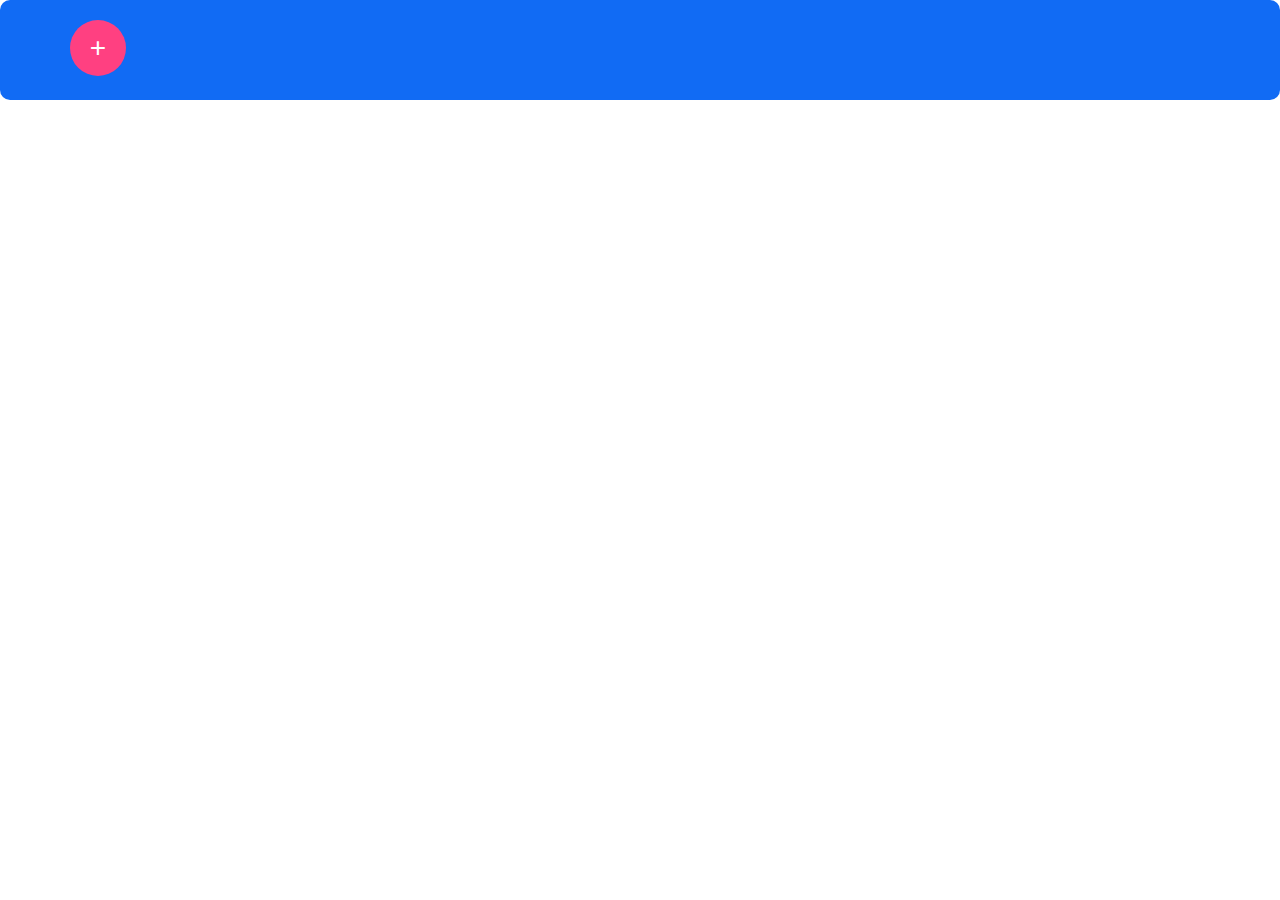
<file: app.html>
<!DOCTYPE html>
<html>

  <head>
      <title>Symptoms Solver</title>
      <link href="https://fonts.googleapis.com/css?family=Berkshire+Swash" rel="stylesheet">
      <link href="https://encrypted-tbn0.gstatic.com/images?q=tbn:ANd9GcQBVCmjiRV5jTju5DV8VxLLf3j5y-_urDbeJBiv2I20CnURunZtkQ" rel="shortcut icon">
      <script src="https://ajax.googleapis.com/ajax/libs/jquery/2.1.1/jquery.min.js"></script>
      <script src="script.js" ></script>
      <script src="https://maxcdn.bootstrapcdn.com/bootstrap/3.3.7/js/bootstrap.min.js" integrity="sha384-Tc5IQib027qvyjSMfHjOMaLkfuWVxZxUPnCJA7l2mCWNIpG9mGCD8wGNIcPD7Txa" crossorigin="anonymous"></script>
      <link rel="stylesheet" href="https://maxcdn.bootstrapcdn.com/bootstrap/3.3.7/css/bootstrap.min.css" integrity="sha384-BVYiiSIFeK1dGmJRAkycuHAHRg32OmUcww7on3RYdg4Va+PmSTsz/K68vbdEjh4u" crossorigin="anonymous">
      <link type="text/css" rel="stylesheet" href="style.css" />
  </head>
  <body>
     <div class="navbar-fixed-top" id="name">
         <div class="container">
            <h1 id="here" style='text-align: center; color: white'></h1>
            <div id="selecter" class="dropdown">
                </div>
                    <!---<button class="selectbar" id="round" class="btn dropdown-toggle" data-toggle="dropdown">-Select-
                        <span class="glyphicon glyphicon-chevron-right" aria-hidden="true"></span>
                    </button>--->
                <div class="row" id="handle">
                    <div class="col-md-3">
                                                 <div class="add-button">
                        <div class="sub-button tl" id="books">Books</div>
                        <div class="sub-button tr" id="music">Music</div>
                        <div class="sub-button bl" id="articles">Articles</div>
                        <div class="sub-button br" id="movies">Movies</div>
                      </div>
                    </div>
                    <div class="col-md-3">

                    </div>
                    <div class="col-md-3">
                    </div>
                    <div class="col-md-3">
                    </div>
                </div>
               
                
                <!---<div class="dropdown-menu selectbar">
            
                    <div class="dropdown-item click" id="books">Books</div>
                    
                    <div class="dropdown-item click" id="music">Music</div>
                    
                    <div class="dropdown-item click" id="articles">Articles</div>
                    
                    <div class="dropdown-item click" id="movies">Movies</div>
                    
                    <a href="index.html"><div class="dropdown-item" style="color: black">Back</div></a>
                </div> --->
                
            
         </div>
       
     </div> 
     
    <div id="confetti">
    </div>
    
    <div id="content">
        <h2 id="subject"></h2>
            
    </div>
    
    
  </body>

</html>
</file>
<file: style.css>
p{
    color: white;
    background-color: black;
    border-radius: 10px;
    width:500px;
    -webkit-transition-duration: 0.4s; 
    transition-duration: 0.4s;
}

#happy{
    height:300px;
    width:400px;
    top:100px;
}

p:hover {
    background-color: white; 
    color: black;
}

#disorder{
    border-radius: 100px;
}

#white{
    color: white;
}

#homepage{
 position: relative;
 top: 100px;
 height: 300px;
}

#typeofdisorder{
 border-radius: 10px;
 text-align: center;
}

h1
{
  font-family: 'Berkshire Swash', cursive;  
}


#content{
    width:100%;
    position: relative;
    overflow-y: auto;
    color: white;
    top: 100px;
    height: 50%;
    text-align:center;
}

.click {
    cursor: pointer;
}

#selecter{
    position: absolute;
    left:48%;
    margin-left: 0px;
}

#round{
    border-radius: 100px;
}

body{
    background-image: url(https://www.dafont.com/img/illustration/s/o/something.jpg);
    background-repeat: no-repeat;
    background-attachment: fixed;
    background-size: cover;
}

#name{
    height: 100px;
    background-color: #116bf4;
    border-radius: 10px;
}

#game{
    background-color: white;
}

.add-button {
  position: absolute;
  width: 56px;
  height: 56px;
  overflow: visible;
  -webkit-transition: transform .4s cubic-bezier(.58,-0.37,.45,1.46),
    color 0s ease .4s,font-size .2s;
  -moz-transition: transform .4s cubic-bezier(.58,-0.37,.45,1.46),
    color 0s ease .4s,font-size .2s;
  transition: transform .4s cubic-bezier(.58,-0.37,.45,1.46),
    color 0s ease .4s,font-size .2s;
  text-align: center;
  line-height: 56px;
  font-size: 28px;
  color: rgba(255,255,255,1);
}

.add-button:before {
  position: relative;
  z-index: 100;
  content:"+";
  
}



.add-button:hover {
 
  color: rgba(255,255,255,0);
  /*transform: rotate(45deg);*/
}

.sub-button {
  position: absolute;
  display: inline-block;
  background-color:#ff4081;
  color: rgba(255,255,255,0);
  width: 28px;
  height: 28px;
  line-height:48px;
  font-size: 12px;
  -webkit-transition: top .2s cubic-bezier(.58,-0.37,.45,1.46) .2s,
    left .2s cubic-bezier(.58,-0.37,.45,1.46) .2s,
    bottom .2s cubic-bezier(.58,-0.37,.45,1.46) .2s,
    right .2s cubic-bezier(.58,-0.37,.45,1.46) .2s,
    width .2s cubic-bezier(.58,-0.37,.45,1.46) .2s,
    height .2s cubic-bezier(.58,-0.37,.45,1.46) .2s,
    transform .1s ease 0s,
    border-radius .2s  ease .2s;
   -moz-transition: top .2s cubic-bezier(.58,-0.37,.45,1.46) .2s,
    left .2s cubic-bezier(.58,-0.37,.45,1.46) .2s,
    bottom .2s cubic-bezier(.58,-0.37,.45,1.46) .2s,
    right .2s cubic-bezier(.58,-0.37,.45,1.46) .2s,
    width .2s cubic-bezier(.58,-0.37,.45,1.46) .2s,
    height .2s cubic-bezier(.58,-0.37,.45,1.46) .2s,
    transform .1s ease 0s,
    border-radius .2s  ease .2s;
   transition: top .2s cubic-bezier(.58,-0.37,.45,1.46) .2s,
    left .2s cubic-bezier(.58,-0.37,.45,1.46) .2s,
    bottom .2s cubic-bezier(.58,-0.37,.45,1.46) .2s,
    right .2s cubic-bezier(.58,-0.37,.45,1.46) .2s,
    width .2s cubic-bezier(.58,-0.37,.45,1.46) .2s,
    height .2s cubic-bezier(.58,-0.37,.45,1.46) .2s,
    transform .1s ease 0s,
    border-radius .2s  ease .2s;
}

.tl {
  top: 0;
  left: 0;
  border-radius: 28px 0 0 0;
}

.tr {  
  top: 0;
  right: 0;
  border-radius: 0 28px 0 0;
}

.bl {
  bottom: 0;
  left: 0; 
  border-radius: 0 0 0 28px;
}

.br { 
  bottom: 0;
  right: 0;
  border-radius: 0 0 28px 0;
}

/*
.tl:before {
  content:"";
}

.tr:before {
  content:"";
}

.bl:before {
  content:"";
}

.br:before {
  content:"";
}
*/

.add-button:hover .sub-button {
  width: 48px;
  height: 48px;
  /*transform: rotate(-45deg);*/
  
  color: rgba(255,255,255,1);
  -webkit-transition: top .4s cubic-bezier(.58,-0.37,.45,1.46) .4s,
    left .4s cubic-bezier(.58,-0.37,.45,1.46) .4s,
    bottom .4s cubic-bezier(.58,-0.37,.45,1.46) .4s,
    right .4s cubic-bezier(.58,-0.37,.45,1.46) .4s,
    width .4s cubic-bezier(.58,-0.37,.45,1.46) .4s,
    height .4s cubic-bezier(.58,-0.37,.45,1.46) .4s,
    color .3s ease .8s,
    transform .3s ease .8s,
    border-radius .4s  ease .6s;
   -moz-transition: top .4s cubic-bezier(.58,-0.37,.45,1.46) .4s,
    left .4s cubic-bezier(.58,-0.37,.45,1.46) .4s,
    bottom .4s cubic-bezier(.58,-0.37,.45,1.46) .4s,
    right .4s cubic-bezier(.58,-0.37,.45,1.46) .4s,
    width .4s cubic-bezier(.58,-0.37,.45,1.46) .4s,
    height .4s cubic-bezier(.58,-0.37,.45,1.46) .4s,
    color .3s ease .8s,
    transform .3s ease .8s,
    border-radius .4s  ease .6s;
   transition: top .4s cubic-bezier(.58,-0.37,.45,1.46) .4s,
    left .4s cubic-bezier(.58,-0.37,.45,1.46) .4s,
    bottom .4s cubic-bezier(.58,-0.37,.45,1.46) .4s,
    right .4s cubic-bezier(.58,-0.37,.45,1.46) .4s,
    width .4s cubic-bezier(.58,-0.37,.45,1.46) .4s,
    height .4s cubic-bezier(.58,-0.37,.45,1.46) .4s,
    color .3s ease .8s,
    transform .3s ease .8s,
    border-radius .4s  ease .6s;
}

.add-button:hover .tl {
  top: -25px;
  left: -25px;
  border-radius: 28px;
}

.add-button:hover .tr {  
  top: -25px;
  right: -25px;
  border-radius: 28px;
}

.add-button:hover .bl {
  bottom: -25px;
  left: -25px; 
  border-radius: 28px;
}

.add-button:hover .br { 
  bottom: -25px;
  right: -25px;
  border-radius: 28px;
}
</file>
